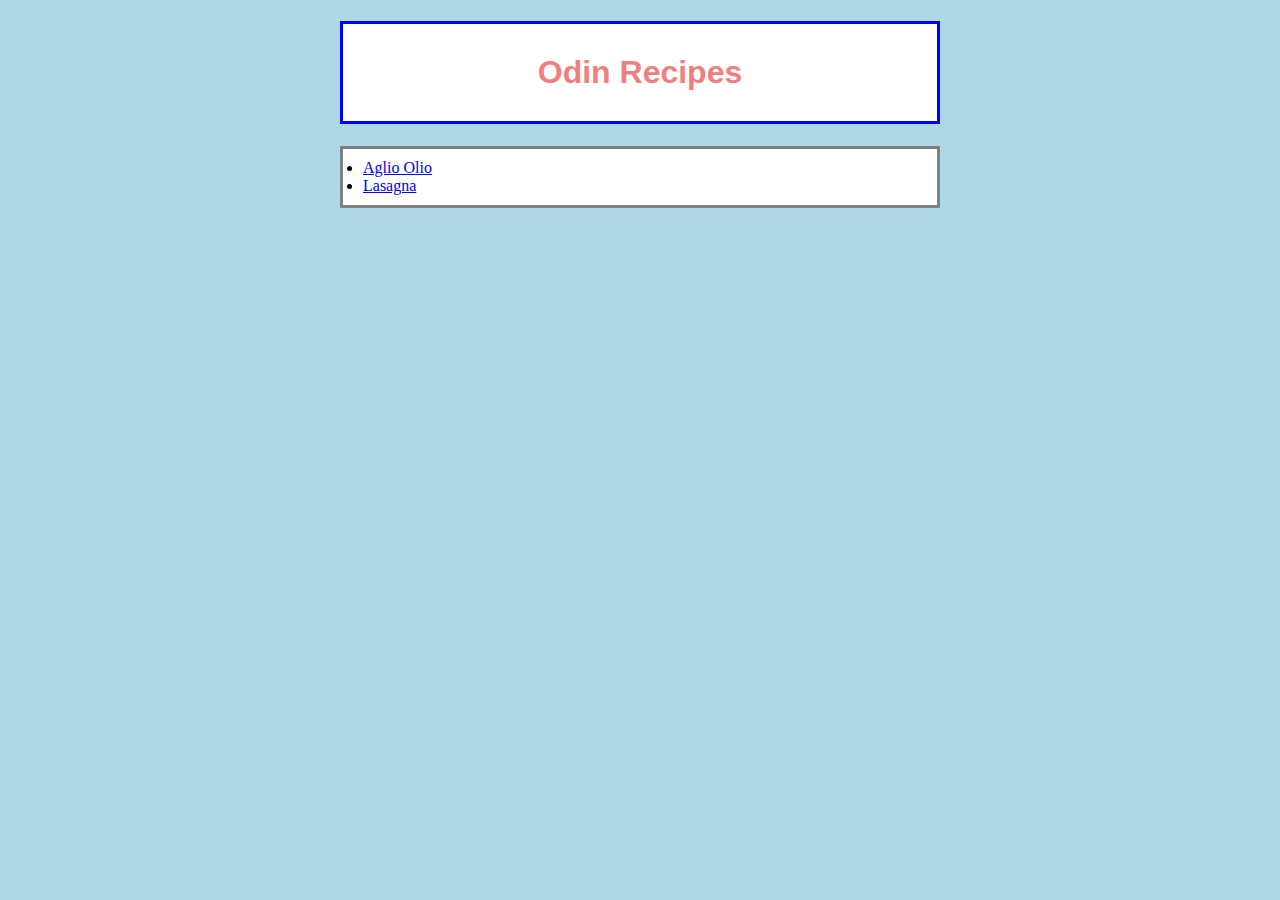
<file: index.html>
<!DOCTYPE html>
<html lang="en">
    <head>
        <meta charset="utf-8">
        <title>Recipes</title>
        <link rel="stylesheet" href="./style.css">
    </head>

    <body>
        <h1 class="odin_title">Odin Recipes</h1>
        <!-- List of links to Recipes -->
         <ul>
            <li><a href="./recipes/aglio_olio.html" target="_blank">Aglio Olio</a></li>
            <li><a href="./recipes/lasagna.html" target="_blank">Lasagna</a></li>
         </ul>
         
    </body>
</html>
</file>
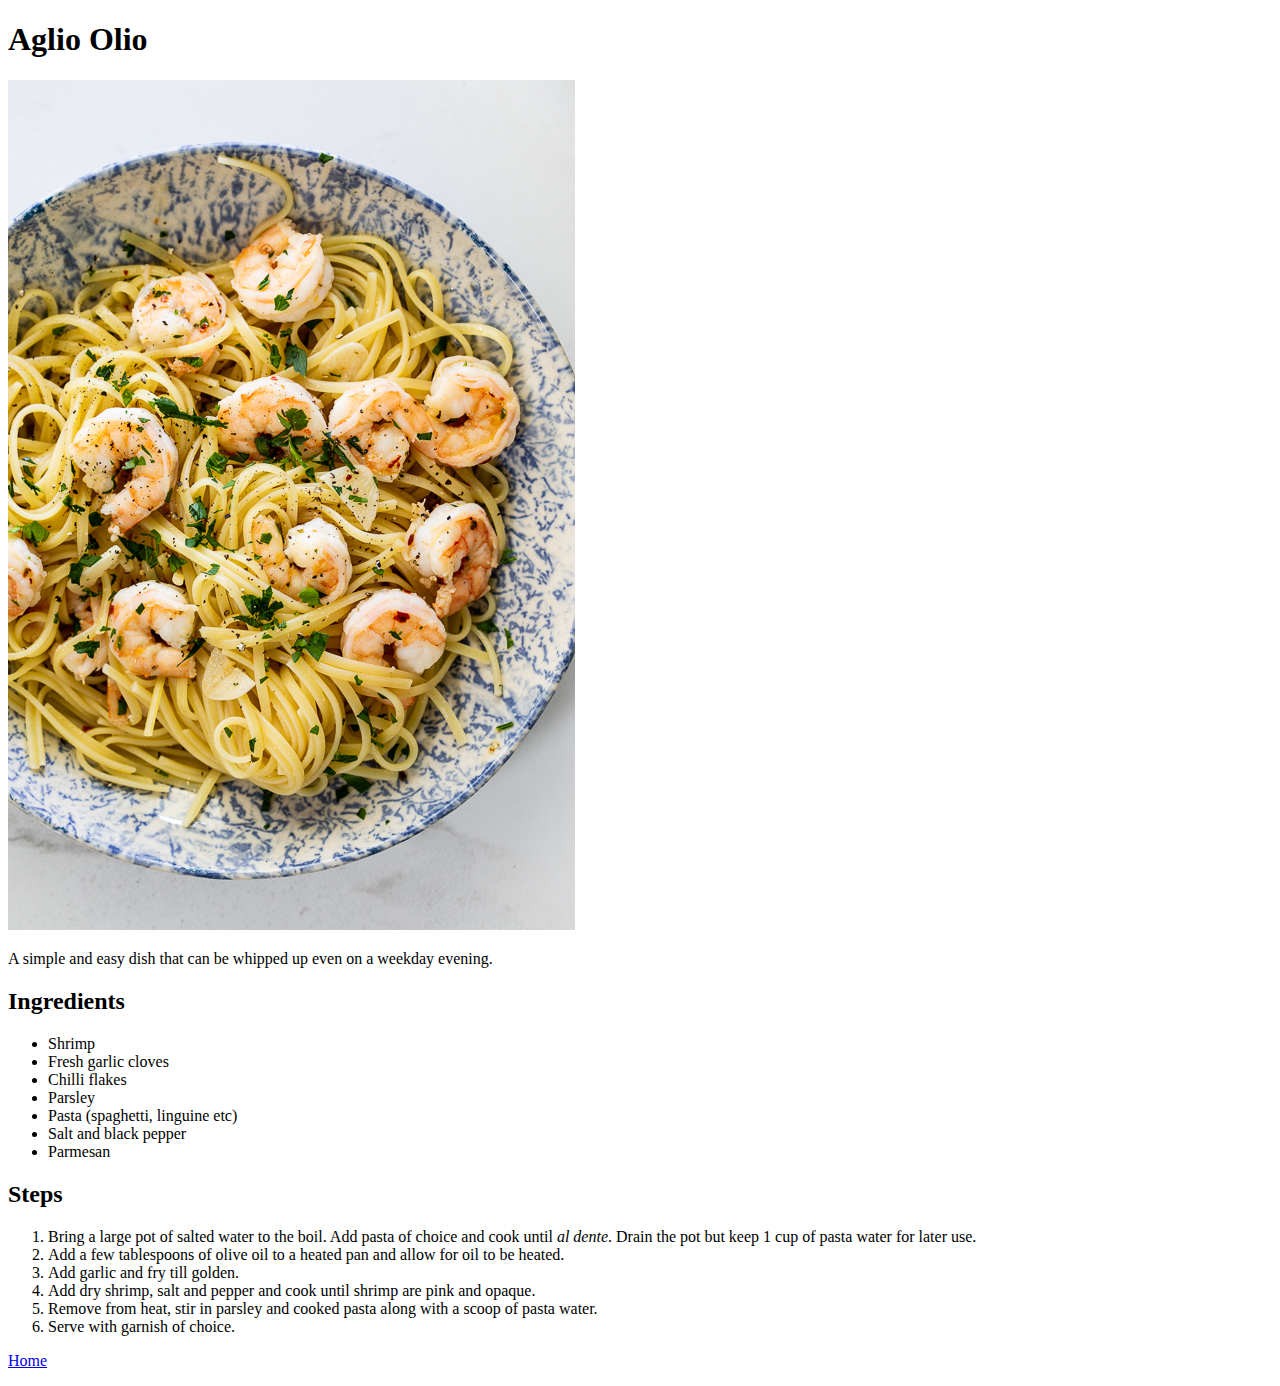
<file: recipes/aglio_olio.html>
<!DOCTYPE html>
<html lang="en">
    <head>
        <meta charset="utf-8">
        <title>Recipes: Aglio Olio</title>
    </head>
    <body>
        <h1>Aglio Olio</h1>
        <!-- Image -- Desc -- Ingredients (ul) -- Steps -->
        <!-- Image -->
        <img src="./img/shrimp-aglio-olio.jpg" alt="shrimp-aglio-olio" class="center">
        <p>A simple and easy dish that can be whipped up even on a weekday evening.</p>
        
        <!-- Ingredients -->
        <h2>Ingredients</h2>
        <ul>
            <li>Shrimp</li>
            <li>Fresh garlic cloves</li>
            <li>Chilli flakes</li>
            <li>Parsley</li>
            <li>Pasta (spaghetti, linguine etc)</li>
            <li>Salt and black pepper</li>
            <li>Parmesan</li>
        </ul>
        <!-- Steps -->
        <h2>Steps</h2>
        <ol>
            <li>Bring a large pot of salted water to the boil. Add pasta of choice and cook until <i>al dente</i>.
            Drain the pot but keep 1 cup of pasta water for later use.</li>
            <li>Add a few tablespoons of olive oil to a heated pan and allow for oil to be heated.</li>
            <li>Add garlic and fry till golden.</li>
            <li>Add dry shrimp, salt and pepper and cook until shrimp are pink and opaque.</li>
            <li>Remove from heat, stir in parsley and cooked pasta along with a scoop of pasta water.</li>
            <li>Serve with garnish of choice.</li>
        </ol>
        
        <!-- Link back to index page -->
        <p><a href="./../index.html">Home</a></p>
    </body>
</html>
</file>
<file: style.css>
body {
    max-width: 600px;
    margin: 0 auto;
    background-color: lightblue;
}

.odin_title {
    background-color: white;
    border: 3px solid blue;
    color: lightcoral;
    text-align: center;
    padding: 30px 15px;
    font-family: Arial, Helvetica, sans-serif;
}

ul {
    background-color: white;
    border: 3px solid grey;
    padding: 10px 20px;
}
</file>
